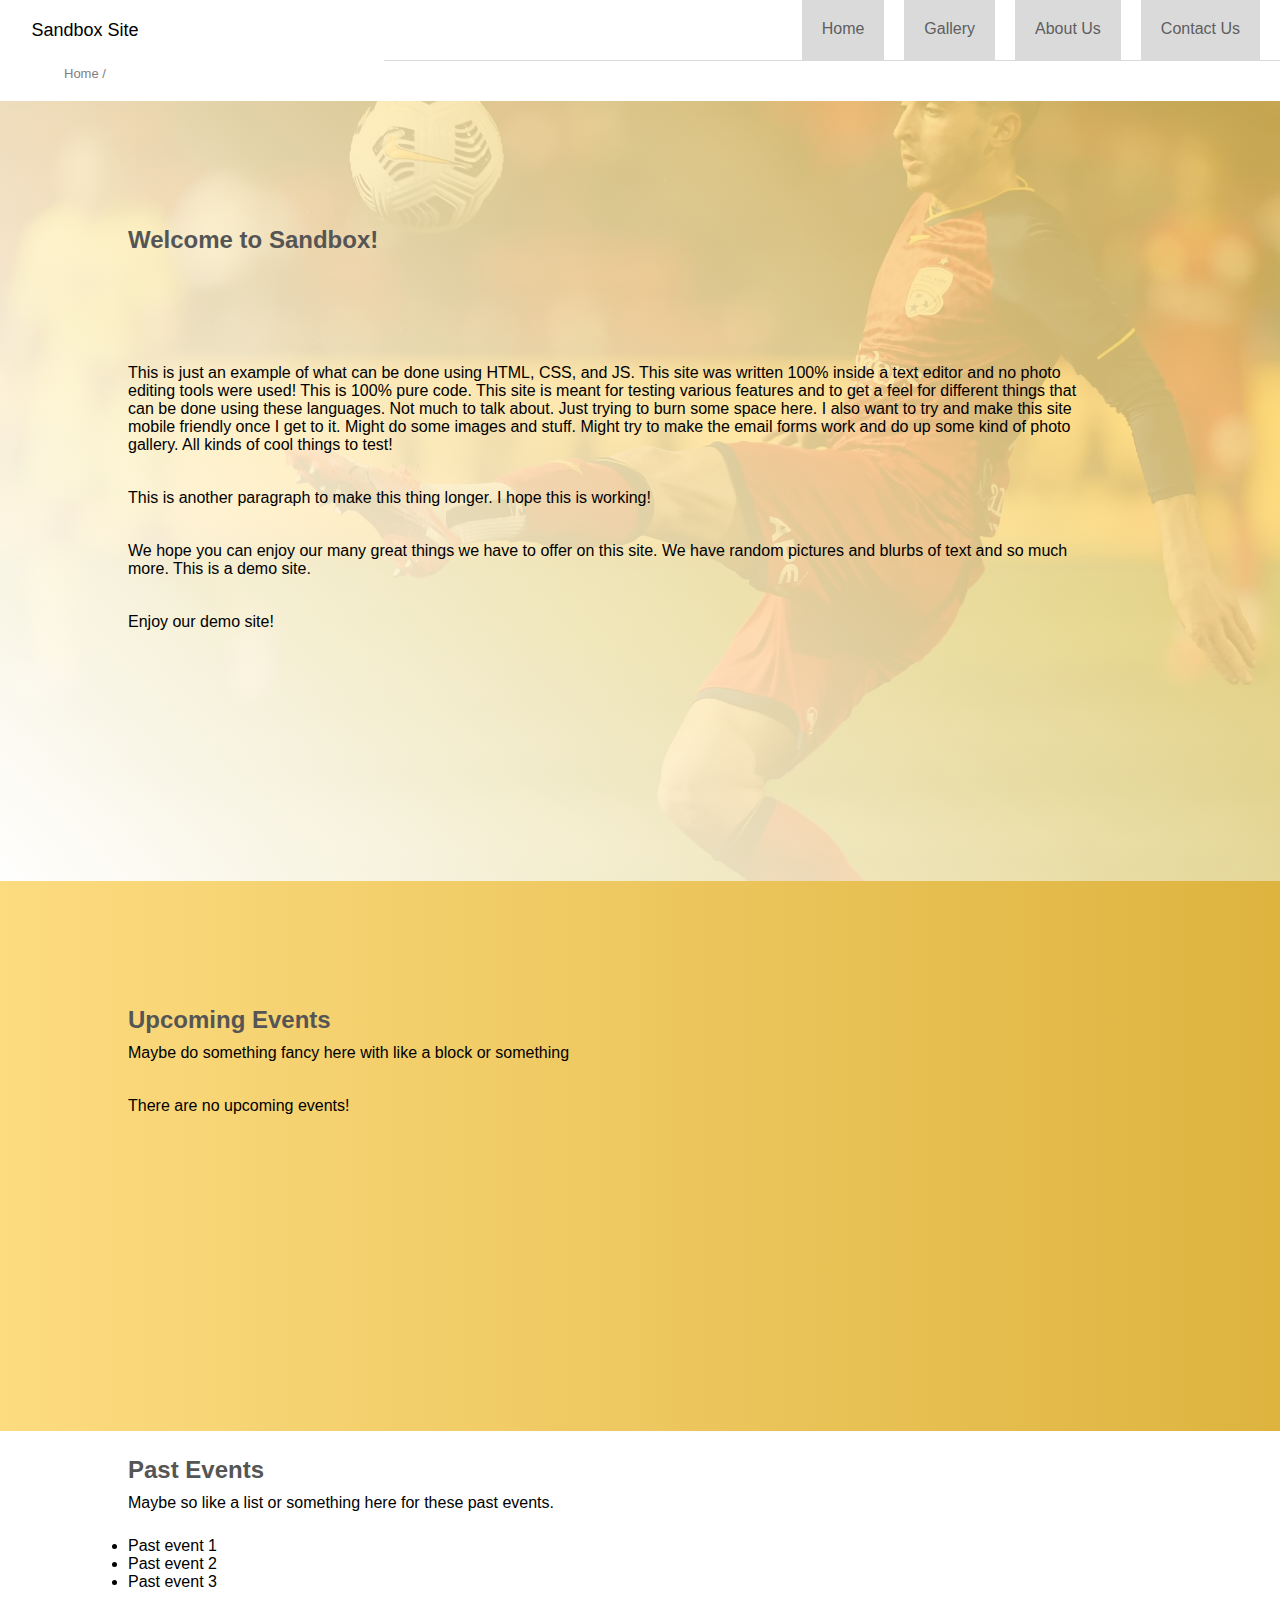
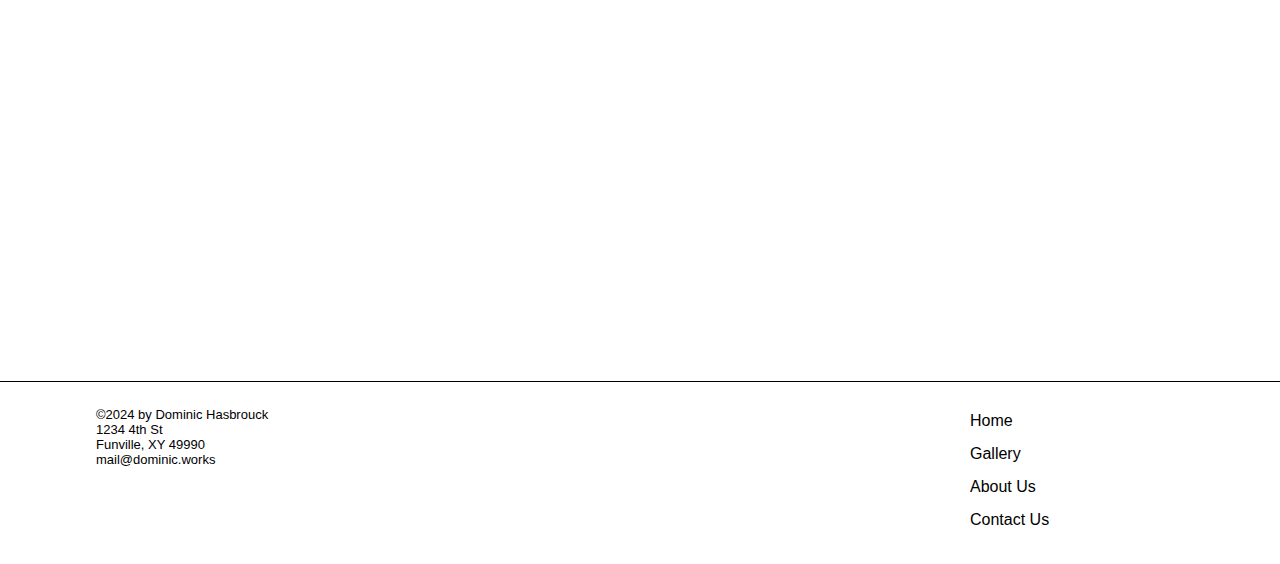
<file: index.html>
<!DOCTYPE html>
<html lang="en">
<head>
    <meta charset="UTF-8">
    <meta http-equiv="X-UA-Compatible" content="IE=edge">
    <meta name="viewport" content="width=device-width, initial-scale=1.0">
    <title>Test Site</title>

    <link rel="stylesheet" href="./css/main.css">
    <link rel="stylesheet" href="https://cdnjs.cloudflare.com/ajax/libs/font-awesome/4.7.0/css/font-awesome.min.css">
</head>
<section id="page">

    <header>    
        Sandbox Site
    </header>


    <nav>
        <div class="navBar" id="myNavBar">
            <a href="./index.html" class="active">Home</a>
            <a href="./gallery.html">Gallery</a>
            <a href="./aboutUs.html">About Us</a>
            <a href="./contactUs.html">Contact Us</a>
            <a href="javascript:void(0);" class="icon" onclick="mobileNav()">
                <i class="fa fa-bars"></i>
                </a>
        </div>
        <div class="navLine"></div> 
    </nav>

    <main>
        <div class="breadcrumb">
            Home / 
        </div>

        <section class="welcome">
            <div class="spacer100px"></div>
            <h2>Welcome to Sandbox!</h2>
            <div class="spacer100px"></div>
             <p>This is just an example of what can be done using HTML, CSS, and JS. This site was written 100% inside a text editor and no photo editing tools were used! This is 100% pure code. This site is meant for testing various features and to get a feel for different things that can be done using these languages. Not much to talk about. Just trying to burn some space here. I also want to try and make this site mobile friendly once I get to it. Might do some images and stuff. Might try to make the email forms work and do up some kind of photo gallery. All kinds of cool things to test!</p>

             <p>This is another paragraph to make this thing longer. I hope this is working!</p>

             <p>We hope you can enjoy our many great things we have to offer on this site. We have random pictures and blurbs of text and so much more. This is a demo site.</p>
             
             <p>Enjoy our demo site!</p>

             <div class="spacer200px"></div>
         </section>

         <section class="upcomingEvents">
            <div class="spacer100px"></div>
             <h2>Upcoming Events</h2>
              <p>Maybe do something fancy here with like a block or something</p>
              <p>There are no upcoming events!</p>
            <div class="spacer100px"></div>
         </section>

         <section class="pastEvents">
              <h2>Past Events</h2>
              <p>Maybe so like a list or something here for these past events.</p>
              <ul>
                <li>Past event 1</li>
                <li>Past event 2</li>
                <li>Past event 3</li>
              </ul>
          </section>    




          <div class="line1"></div>
    </main>

    


    <footer1>
        <div>
          <p>©2024 by Dominic Hasbrouck</p>
          <p>1234 4th St</p>
          <p>Funville, XY 49990</p>
          <p>mail@dominic.works</p>
        </div>
    </footer1>

    <footer2>
        <div>
            <a href="./index.html">Home</a>
            <a href="./gallery.html">Gallery</a>
            <a href="./aboutUs.html">About Us</a>
            <a href="./contactUs.html">Contact Us</a>
        </div>
    </footer2>

</section>

<script src="./js/mobileNav.js"></script>

</html>
</file>
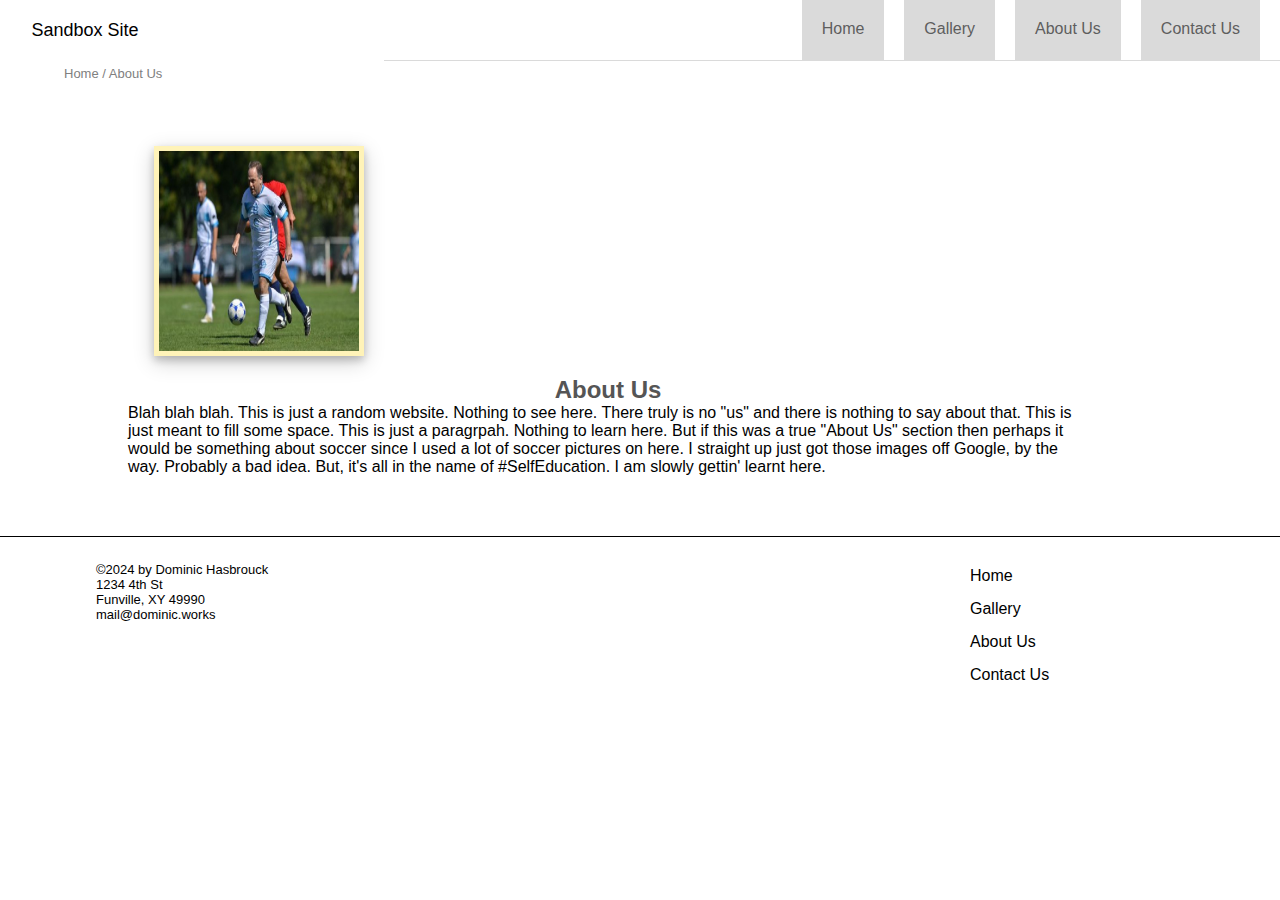
<file: aboutUs.html>
<!DOCTYPE html>
<html lang="en">
<head>
    <meta charset="UTF-8">
    <meta http-equiv="X-UA-Compatible" content="IE=edge">
    <meta name="viewport" content="width=device-width, initial-scale=1.0">
    <title>Abut Us</title>

    <link rel="stylesheet" href="./css/main.css">
    <link rel="stylesheet" href="./css/aboutUs.css">
    <link rel="stylesheet" href="https://cdnjs.cloudflare.com/ajax/libs/font-awesome/4.7.0/css/font-awesome.min.css">
</head>
<section id="page">

    <header>    
        Sandbox Site
    </header>


    <nav>
        <div class="navBar" id="myNavBar">
            <a href="./index.html" class="active">Home</a>
            <a href="./gallery.html">Gallery</a>
            <a href="./aboutUs.html">About Us</a>
            <a href="./contactUs.html">Contact Us</a>
            <a href="javascript:void(0);" class="icon" onclick="mobileNav()">
                <i class="fa fa-bars"></i>
                </a>
        </div>
        <div class="navLine"></div>  
    </nav>

<!-- EDITABLE SECTION -->
    <main>
        <div class="breadcrumb">
            Home / About Us
        </div>

        <section>
            <article>
                <div class="aboutUsContainer">
                    <img src="./images/soccer6.jpg" alt="People doing something with soccer" width="300" height="200">

                    <p><h2>About Us</h2>Blah blah blah. This is just a random website. Nothing to see here. There truly is no "us" and there is nothing to say about that. This is just meant to fill some space. This is just a paragrpah. Nothing to learn here. But if this was a true "About Us" section then perhaps it would be something about soccer since I used a lot of soccer pictures on here. I straight up just got those images off Google, by the way. Probably a bad idea. But, it's all in the name of #SelfEducation. I am slowly gettin' learnt here.</p>
                </div>
            </article>
        </section>
            




          <div class="line1"></div>
    </main>

<!-- END OF EDITABLE SECTION -->

    


    <footer1>
        <div>
            <p>©2024 by Dominic Hasbrouck</p>
            <p>1234 4th St</p>
            <p>Funville, XY 49990</p>
            <p>mail@dominic.works</p>
        </div>
    </footer1>

    <footer2>
        <div>
            <a href="./index.html">Home</a>
            <a href="./gallery.html">Gallery</a>
            <a href="./aboutUs.html">About Us</a>
            <a href="./contactUs.html">Contact Us</a>
        </div>
    </footer2>

</section>

<script src="./js/mobileNav.js"></script>

</html>
</file>
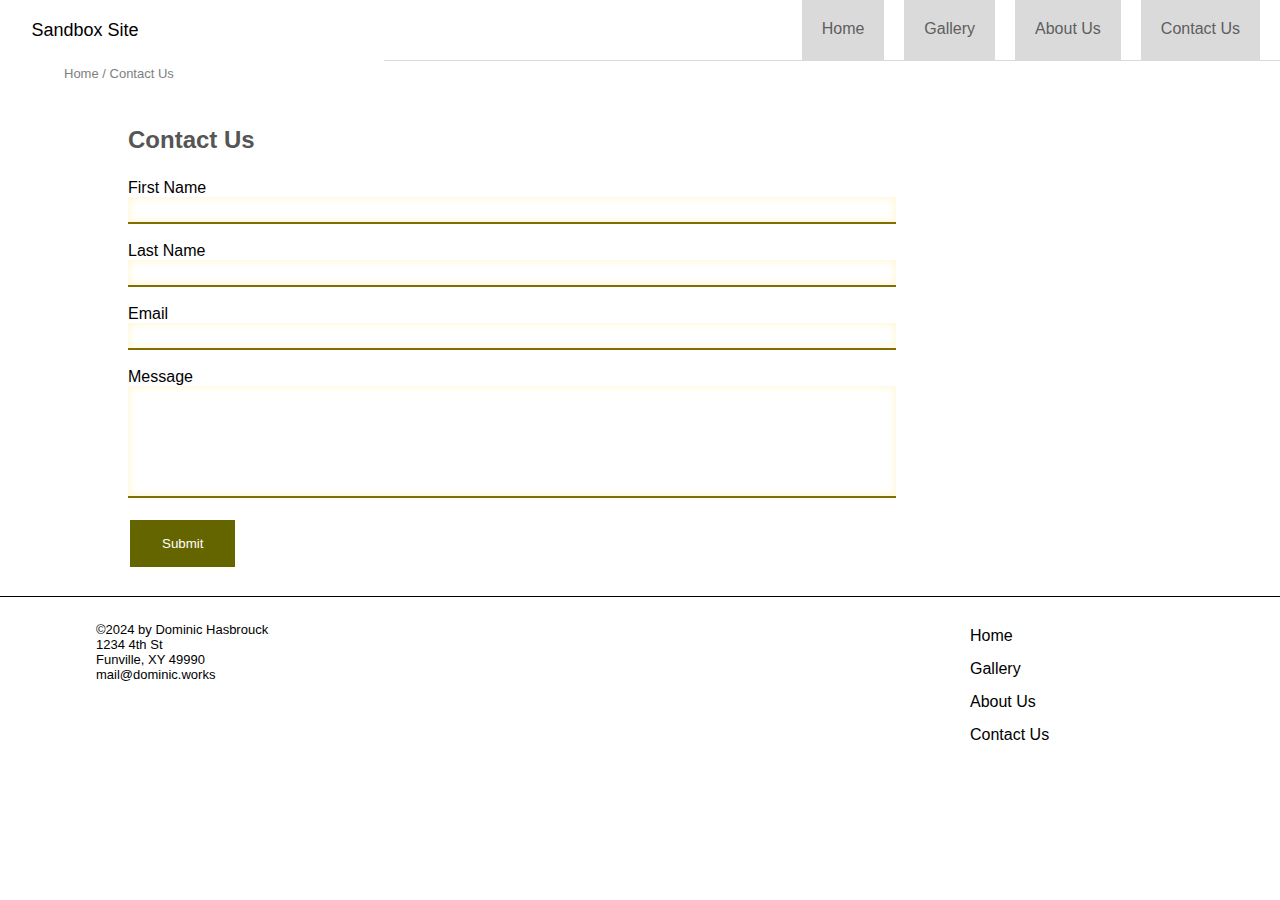
<file: contactUs.html>
<!DOCTYPE html>
<html lang="en">
<head>
    <meta charset="UTF-8">
    <meta http-equiv="X-UA-Compatible" content="IE=edge">
    <meta name="viewport" content="width=device-width, initial-scale=1.0">
    <title>Contact Us</title>

    <link rel="stylesheet" href="./css/main.css">
    <link rel="stylesheet" href="./css/contactUs.css">
    <link rel="stylesheet" href="https://cdnjs.cloudflare.com/ajax/libs/font-awesome/4.7.0/css/font-awesome.min.css">
</head>
<section id="page">

    <header>    
        Sandbox Site
    </header>


    <nav>
        <div class="navBar" id="myNavBar">
            <a href="./index.html" class="active">Home</a>
            <a href="./gallery.html">Gallery</a>
            <a href="./aboutUs.html">About Us</a>
            <a href="./contactUs.html">Contact Us</a>
            <a href="javascript:void(0);" class="icon" onclick="mobileNav()">
                <i class="fa fa-bars"></i>
                </a>
        </div>
        <div class="navLine"></div>  
    </nav>

<!-- EDITABLE SECTION -->
    <main>
        <div class="breadcrumb">
            Home / Contact Us
        </div>

        

        <section>
        <h2>Contact Us</h2>
            <div class="formContainer">
                <form id="contactForm" action="mailto:test@test.com" method="post" enctype="text/plain">
                    <label for="fName">First Name</label>
                    <input id="fName" type="text" name="First Name">
                    <br>
                    
                    <label for="lName">Last Name</label>
                    <input id="lName" type="text" name="Last Name">
                    <br>
                    
                    <label for="email">Email</label>
                    <input id="email" type="email" name="Email">
                    <br>

                    <label for="message">Message</label>
                    <input id="message" type="text">
                    <br>

                    <button type="submit">Submit</button>



                </form>
            </div>
        </section>
        

        <div class="line1"></div>
    </main>

<!-- END OF EDITABLE SECTION -->

    


    <footer1>
        <div>
          <p>©2024 by Dominic Hasbrouck</p>
          <p>1234 4th St</p>
          <p>Funville, XY 49990</p>
          <p>mail@dominic.works</p>
        </div>
    </footer1>

    <footer2>
        <div>
            <a href="./index.html">Home</a>
            <a href="./gallery.html">Gallery</a>
            <a href="./aboutUs.html">About Us</a>
            <a href="./contactUs.html">Contact Us</a>
        </div>
    </footer2>

</section>

<script src="./js/mobileNav.js"></script>

</html>
</file>
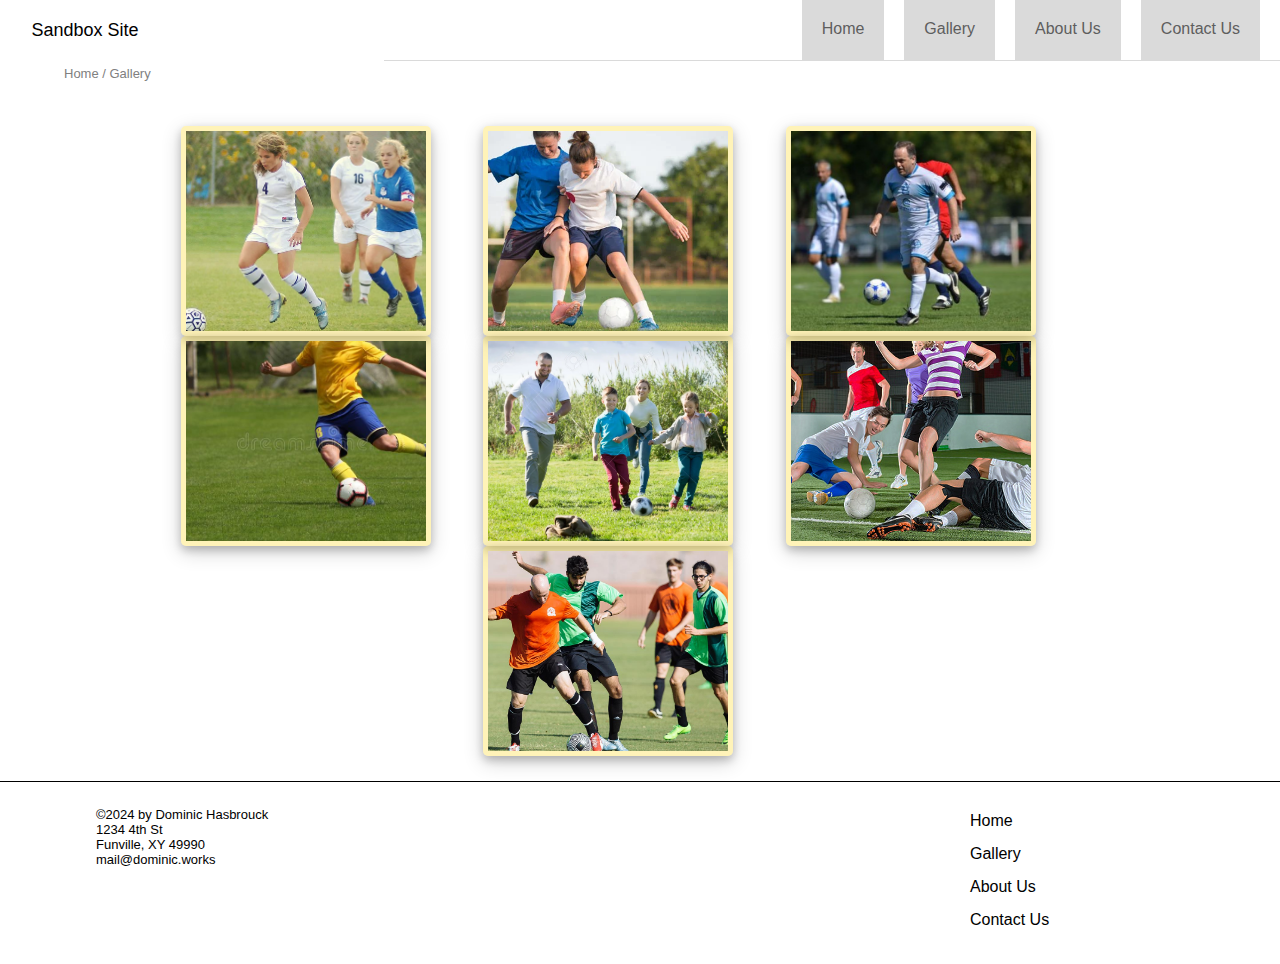
<file: gallery.html>
<!DOCTYPE html>
<html lang="en">
<head>
    <meta charset="UTF-8">
    <meta http-equiv="X-UA-Compatible" content="IE=edge">
    <meta name="viewport" content="width=device-width, initial-scale=1.0">
    <title>Test Site</title>

    <link rel="stylesheet" href="./css/main.css">
    <link rel="stylesheet" href="./css/gallery.css">
    <link rel="stylesheet" href="https://cdnjs.cloudflare.com/ajax/libs/font-awesome/4.7.0/css/font-awesome.min.css">
</head>
<section id="page">

    <header>    
        Sandbox Site
    </header>


    <nav>
        <div class="navBar" id="myNavBar">
            <a href="./index.html" class="active">Home</a>
            <a href="./gallery.html">Gallery</a>
            <a href="./aboutUs.html">About Us</a>
            <a href="./contactUs.html">Contact Us</a>
            <a href="javascript:void(0);" class="icon" onclick="mobileNav()">
                <i class="fa fa-bars"></i>
                </a>
        </div>
        <div class="navLine"></div>  
    </nav>

<!-- EDITABLE SECTION -->
    <main>
    <div class="breadcrumb">
        Home / Gallery
    </div>

        <section class="gallery">
            <div class="imgContainer">
                <img class="myImages" id="myImg" src="./images/soccer4.webp" alt="Women playing soccer" width="300" height="200">
                <img class="myImages" id="myImg" src="./images/soccer5.webp" alt="Fighting for the ball" width="300" height="200">
                <img class="myImages" id="myImg" src="./images/soccer6.jpg" alt="Going for the kick" width="300" height="200">
                <img class="myImages" id="myImg" src="./images/soccer7.jpg" alt="Wind up for the kick" width="300" height="200">
                <img class="myImages" id="myImg" src="./images/soccer8.webp" alt="Dad playing soccer with his kids" width="300" height="200">
                <img class="myImages" id="myImg" src="./images/soccer9.jpg" alt="Intense scramble near the goal" width="300" height="200">
                <img class="myImages" id="myImg" src="./images/soccer10.jpg" alt="Trying to steal the ball" width="300" height="200">
            </div>
        </section> 

        <!-- The Modal -->
        <div id="myModal" class="modal">
            <!-- The Close Button -->
            <span class="close">&times;</span>
            <!-- Modal Content (The Image) -->
            <img class="modal-content" id="img01">
            <!-- Modal Caption (Image Text) -->
            <div id="caption"></div>
            </div>

            
        

        <div class="line1"></div>
    </main>

<!-- END OF EDITABLE SECTION -->

    


    <footer1>
        <div>
          <p>©2024 by Dominic Hasbrouck</p>
          <p>1234 4th St</p>
          <p>Funville, XY 49990</p>
          <p>mail@dominic.works</p>
        </div>
    </footer1>

    <footer2>
        <div>
            <a href="./index.html">Home</a>
            <a href="./gallery.html">Gallery</a>
            <a href="./aboutUs.html">About Us</a>
            <a href="./contactUs.html">Contact Us</a>
        </div>
    </footer2>

</section>

<script src="./js/modal.js"></script>
<script src="./js/mobileNav.js"></script>

</html>
</file>
<file: css/main.css>
* {
    margin: 0;
    padding: 0;
    scroll-behavior: smooth;
}

html {
    font-family: 'Lucida Sans', 'Lucida Sans Regular', 'Lucida Grande', 'Lucida Sans Unicode', Geneva, Verdana, sans-serif;

}

#page {
    display: grid;
    width: 100%;
    height:100%;
    grid-template-areas:
      "head nav nav"
      "main main main"
      "foot1 foot1 foot2";
    grid-template-rows: minmax(50px 1fr) minmax(300px 7fr) 2fr;
    grid-template-columns: 1fr 5fr 2fr;
}

.breadcrumb {
    color: gray;
    font-size: small;
    padding-left: 5%;
    padding-top: 5px;
    padding-bottom: 15px;
    height: 20px;
}

#page > header {
    grid-area: head;
    padding-left: 10px;
    padding-top: 20px;
    font-size: large;
    color: black;
    background-color: rgb(255, 255, 255);
    text-align: center;
    
}

#page > nav {
    
    grid-area: nav;
    background-color: rgb(255, 255, 255);
    
        
}

#page > main {
    grid-area: main;
    background-color: rgb(255, 255, 255); 
        
}

/* --- FOOTER --- */
.line1 {
    height: 1px;
    width: 100%;
    background-color: black;
}

#page > footer1 {
    grid-area: foot1;
    background-color: rgb(255, 255, 255);
    padding-left: 10%;
    padding-top: 25px;
    font-size: small;

    padding-bottom: 25px;
    
}

#page > footer2 {
    grid-area: foot2;
    background-color: rgb(255, 255, 255);
    padding-top: 25px;

    padding-bottom: 25px;

}

footer2 a {
    display: block;
    padding: 5px 10px 10px;
    text-decoration: none;
}

footer2 a:link {
    color: rgb(0, 0, 0);
}

footer2 a:active {
    color: rgb(255, 208, 0);
}

footer2 a:visited {
    color: rgb(0, 0, 0);
}

footer2 a:hover {
    color: rgb(96, 76, 0);
}

footer1 {
    padding: 10px 10px 10px;
}


/* --- NAV BAR --- */
.navLine {    
    height: 1px;
    width: 80%;
    margin-left: auto;
    background-color: rgb(218, 218, 218);

}

.navBar {
    display: flex;
    justify-content: right;

}

.navBar a {
    display: block;
    text-align: center;
    height: 40px;
    width: auto;
    justify-self: center;
    background-color: rgb(218, 218, 218);
    color: rgb(94, 94, 94);
    text-decoration: none;
    padding: 20px 20px 0px;
    margin-right: 20px;
}

.navBar a:hover {
    color: rgb(0, 0, 0);
    background-color: rgb(255, 217, 29);
}

.navBar a:active {
    color: rgb(255, 255, 255);
    background-color: rgb(104, 87, 1);
}

.navBar .icon {
    display: none;
  }

/* --- BODY --- */
main > section {
    padding-left: 10%;
    padding-right: 15%;
    padding-top: 25px;
    padding-bottom: 25px;

    color: black;
}

main > section h2 {
    color: rgb(85, 85, 85)     
}

main > section p {
    padding-top: 10px;
    padding-bottom: 25px;
}

.welcome {
    /* The image used */
    background: linear-gradient(45deg, rgb(255, 255, 255), rgba(252, 208, 86, 0.751)), url("../images/soccer3.webp");

    /* Full height */
    min-height: 500px;

    /* Create the parallax scrolling effect */
    background-attachment: fixed;
    background-position: center;
    background-repeat: no-repeat;
    background-size: cover;
}

.upcomingEvents {
    min-height: 500px;
    background: linear-gradient(270deg, rgba(211, 155, 0, 0.751), rgba(252, 208, 86, 0.751));
    background-position: center;
    background-size: cover; 
}

.pastEvents {
    /* The image used */
    background: linear-gradient(45deg, rgb(255, 255, 255), rgba(252, 208, 86, 0.751)), url("../images/soccer1.jpg");

    /* Full height */
    min-height: 500px;

    /* Create the parallax scrolling effect */
    background-attachment: fixed;
    background-position: center;
    background-repeat: no-repeat;
    background-size: cover;
}

.spacer100px {
    height: 100px;
}

.spacer200px {
    height: 200px;
}


/* --- MOBILE --- */  
/* When the screen is less than 600 pixels wide, hide all links, except for the first one ("Home"). Show the link that contains should open and close the navbar (.icon) */
@media screen and (max-width: 600px) {
    .navBar a:not(:first-child) {display: none;}
    .navBar a.icon {
      float: right;
      display: block;
    }
  }
  
  
  /* The "responsive" class is added to the navBar with JavaScript when the user clicks on the icon. This class makes the navBar look good on small screens (display the links vertically instead of horizontally) */
  @media screen and (max-width: 600px) {
    .navBar.responsive {
        transition: 0.25s;
        display: flex;
        flex-direction: column;
        filter: drop-shadow(0 0 0.75rem rgb(117, 104, 0));
                
    }
       

    .navBar.responsive a.icon {
      position: absolute;
      right: 0;
      top: 0;
    }
    .navBar.responsive a {
      display: block;
      transition: 0.25s;
      
    }
  }
</file>
<file: css/aboutUs.css>
.aboutUsContainer {
    display: flex;
    flex-direction: row;
    flex-wrap: wrap;
    align-items: center;
    justify-content: space-evenly;
}

.aboutUsContainer img {
    width: 200px;
    background-color: rgba(255, 217, 29, 0.315);
    box-shadow: 0 4px 8px 0 rgba(0, 0, 0, 0.2), 0 6px 20px 0 rgba(0, 0, 0, 0.19);
    padding: 5px;
    margin: 20px;
}

.aboutUsContainer p {
    width: 70%;
    padding-left: 20px;
}
</file>
<file: css/contactUs.css>
.formContainer {
    display: flex;
    flex-direction: column;
    align-items: left;
    padding-top: 25px;
}

input {
    padding-bottom: 10px;
    display: block;
    width: 80%;
    border: none;
    border-bottom: 2px solid rgb(130, 109, 0);
    box-shadow: inset 0 0 10px #ffd50235;
}

input:focus {
    background-color: rgba(255, 225, 0, 0.281);
  }


input[id="message"] {
    height: 100px;
}

button {
    background-color: #656500;
    border: none;
    color: white;
    padding: 16px 32px;
    text-decoration: none;
    margin: 4px 2px;
    cursor: pointer;
  }
</file>
<file: css/gallery.css>
/* --- GALLERY LAYOUT --- */
.imgContainer img {
    width: 25%;
    object-fit: cover;
}

.gallery {
}

.imgContainer {
    text-align: center;
    display: flex;
    flex-direction: row;
    align-items: flex-start;
    flex-wrap: wrap;
    justify-content: space-evenly;
}

.myImages {
    
    background-color: rgba(255, 217, 29, 0.315);
    box-shadow: 0 4px 8px 0 rgba(0, 0, 0, 0.2), 0 6px 20px 0 rgba(0, 0, 0, 0.19);
    padding: 5px;

}


/* Style the Image Used to Trigger the Modal */
#myImg {
    border-radius: 5px;
    cursor: pointer;
    transition: 0.3s;
  }
  
  #myImg:hover {
    opacity: 0.7;
}
  
/* The Modal (background) */
.modal {
  display: none; /* Hidden by default */
  position: fixed; /* Stay in place */
  z-index: 1; /* Sit on top */
  padding-top: 100px; /* Location of the box */
  left: 0;
  top: 0;
  width: 100%; /* Full width */
  height: 100%; /* Full height */
  overflow: auto; /* Enable scroll if needed */
  background-color: rgb(0,0,0); /* Fallback color */
  background-color: rgba(0,0,0,0.9); /* Black w/ opacity */
}

/* Modal Content (Image) */
.modal-content {
  margin: auto;
  display: block;
  width: 80%;
  max-width: 700px;
}

/* Caption of Modal Image (Image Text) - Same Width as the Image */
#caption {
  margin: auto;
  display: block;
  width: 80%;
  max-width: 700px;
  text-align: center;
  color: #ccc;
  padding: 10px 0;
  height: 150px;
}

/* Add Animation - Zoom in the Modal */
.modal-content, #caption {
  animation-name: zoom;
  animation-duration: 0.6s;
}

@keyframes zoom {
  from {transform:scale(0)}
  to {transform:scale(1)}
}

/* The Close Button */
.close {
  position: absolute;
  top: 15px;
  right: 35px;
  color: #f1f1f1;
  font-size: 40px;
  font-weight: bold;
  transition: 0.3s;
}

.close:hover,
.close:focus {
  color: #bbb;
  text-decoration: none;
  cursor: pointer;
}

/* 100% Image Width on Smaller Screens */
@media only screen and (max-width: 700px){
  .modal-content {
    width: 100%;
  }
}

@media only screen and (max-width: 700px){
    .imgContainer img {
      width: 100%;
    }

    .imgContainer {
      flex-direction: column;
  }
}
</file>
